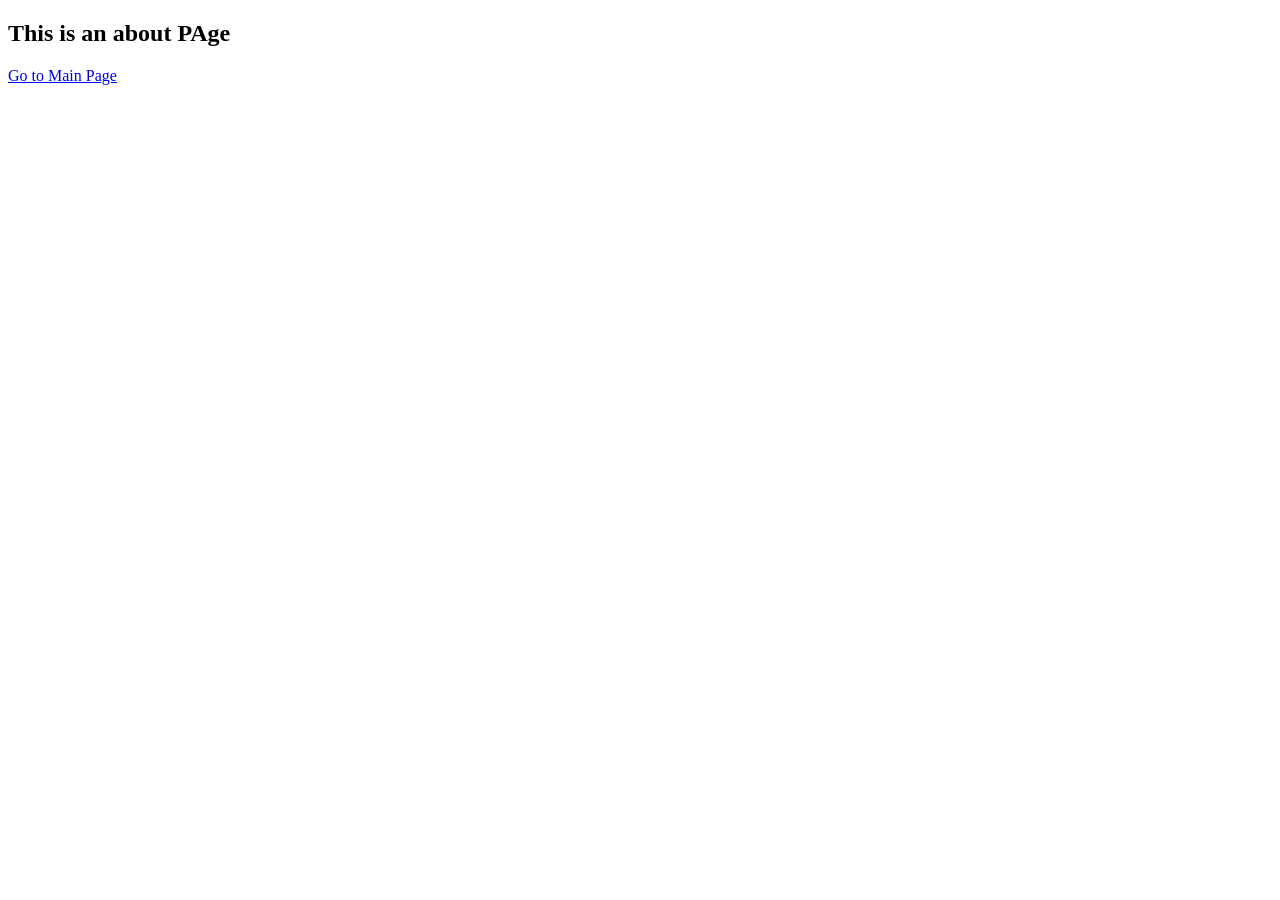
<file: about.html>
<!DOCTYPE html>
<html lang="en">
<head>
    <meta charset="UTF-8">
    <meta name="viewport" content="width=device-width, initial-scale=1.0">
    <title>Document</title>
</head>
<body>
        <h2>
        This is an about PAge
    </h2>
    <a href="./index.html">Go to Main Page</a>
</body>
</html>
</file>
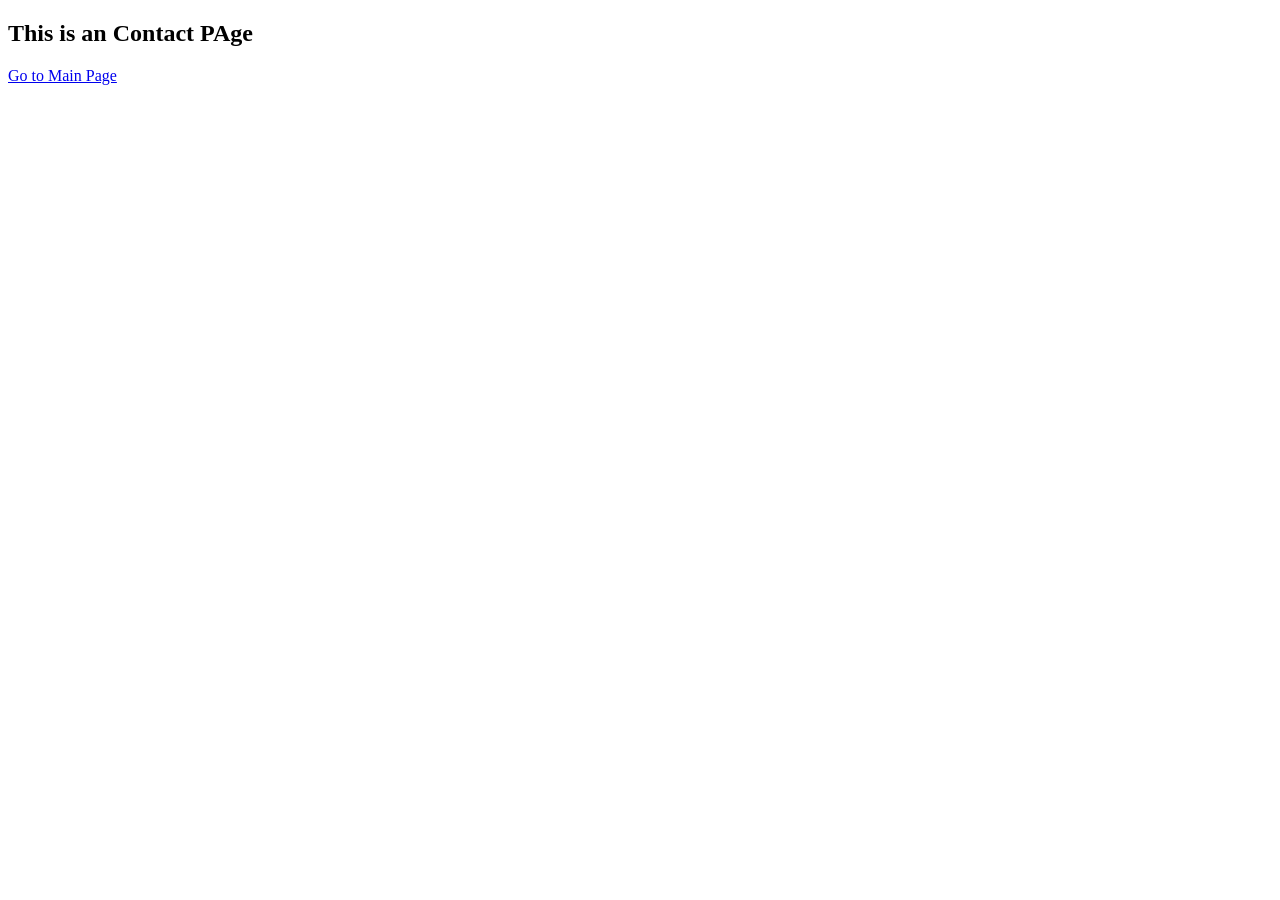
<file: contact.html>
<!DOCTYPE html>
<html lang="en">
<head>
    <meta charset="UTF-8">
    <meta name="viewport" content="width=device-width, initial-scale=1.0">
    <title>Document</title>
</head>
<body>
    <h2>
        This is an Contact PAge
    </h2>
    <a href="./index.html">Go to Main Page</a>
</body>
</html>
</file>
